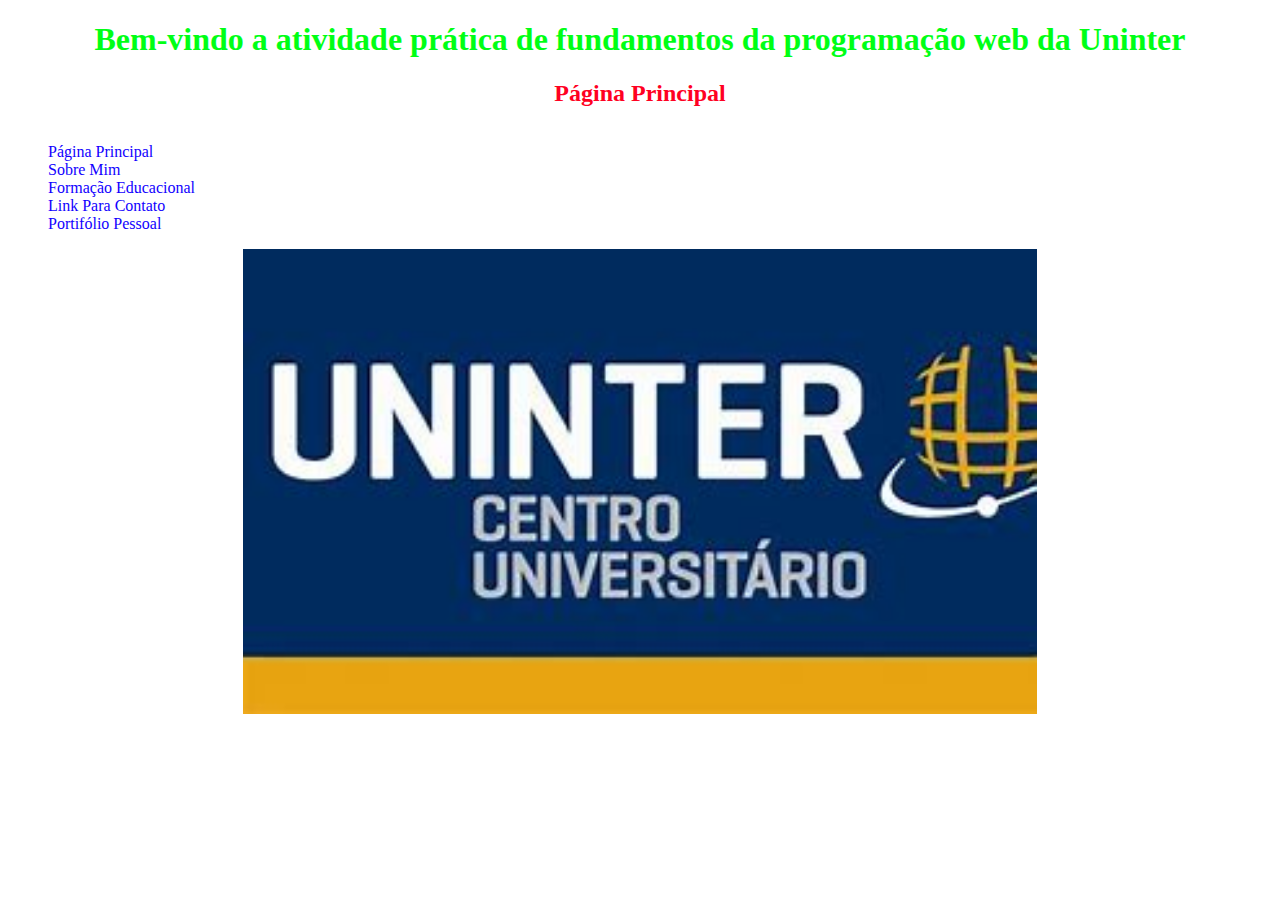
<file: index.html>
<!DOCTYPE html>
<html lang="en">
<head><!--Cabeça da página-->
    <meta charset="UTF-8">
    <meta name="viewport" content="width=device-width, initial-scale=1.0">
    <title>Portifólio Pessoal</title> <!--Titulo da página do site-->
    
    <link rel="stylesheet" href="estilo.css"> <!--Aqui foi coloccado um link que será utilizado para estilizar no css externo-->
    
</head>
<body><!--Corpo da página-->
    <!--O elemento 'Class' foi para criar classes que seram chamadas no CSS externo para estilização-->
<h1 class="supertitulo">Bem-vindo a atividade prática de fundamentos da programação web da Uninter</h1> <!--Titulo da página-->
<h2 class="subtitulo">Página Principal</h2> <!--Subtitulo-->

 

   <nav class="pagina"> <!--Aqui foi utilizado um seletor de navegação'nav',com intuito que usuário pudesse navegar para outras páginas clicando em links em forma de menu-->
       <ul> <!--Aqui foi inserido uma lista não ordenada de links de páginas-->
         <a class="pagina" href="paginamikael.html"> Página Principal </a><br>
         <a class="pagina" href="paginamikael2.html"> Sobre Mim </a><br>
         <a class="pagina" href="paginamikael3.html"> Formação Educacional </a><br> 
         <a class="pagina" href="paginamikael4.html"> Link Para Contato </a><br>
         <a class="pagina" href="paginamikael5.html"> Portifólio Pessoal </a><br>
       </ul>

   </nav>
<div class="Logo"> <!--Aqui foi inserido um seletor 'Div' com o objetivo de inserir uma imagem na página-->

    <img  src="Uninter.jpeg" alt="Logo" class="Logo">
</div>      
  
</body>
</html>
</file>
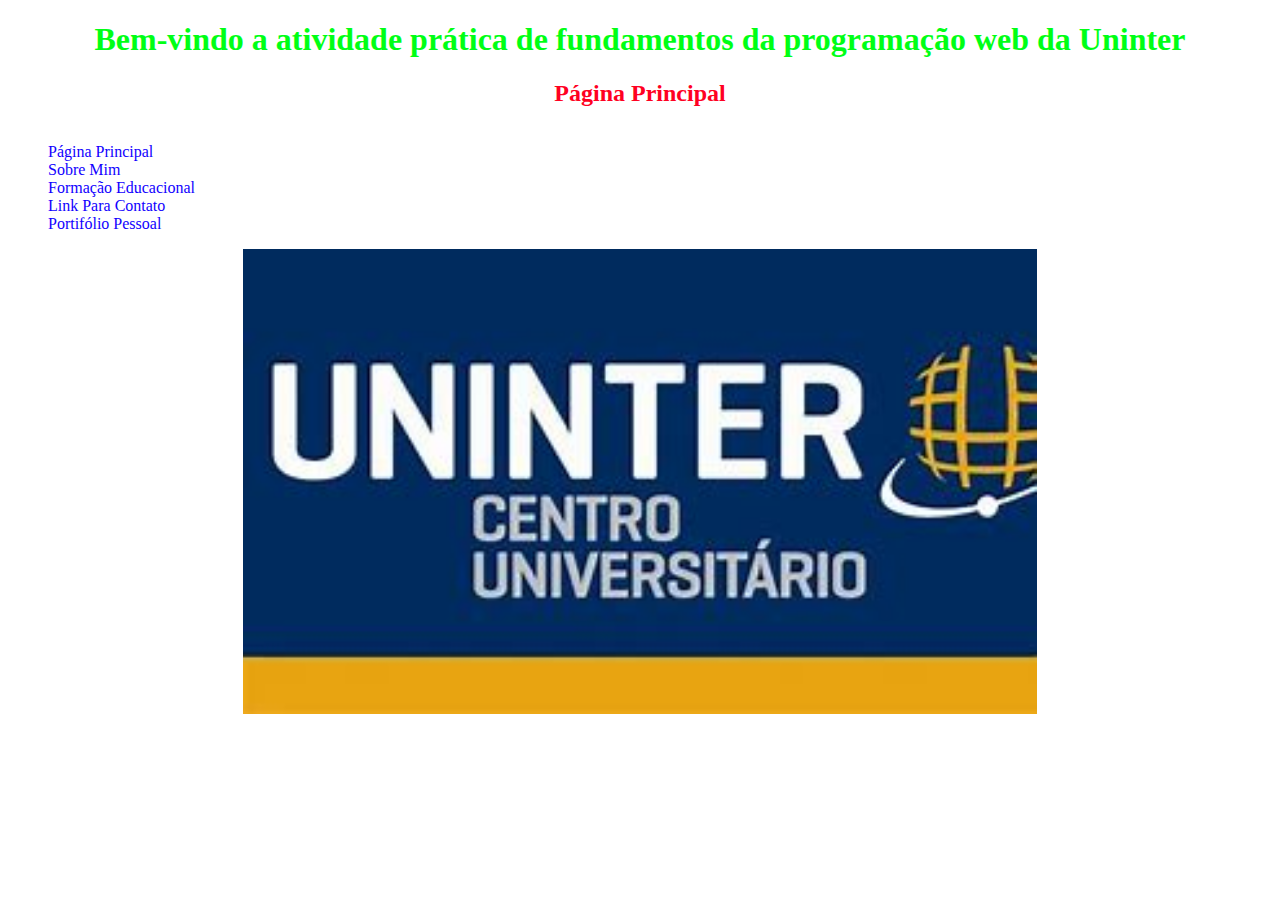
<file: paginamikael1.html>
<!DOCTYPE html>
<html lang="en">
<head><!--Cabeça da página-->
    <meta charset="UTF-8">
    <meta name="viewport" content="width=device-width, initial-scale=1.0">
    <title>Portifólio Pessoal</title> <!--Titulo da página do site-->
    
    <link rel="stylesheet" href="estilo.css"> <!--Aqui foi coloccado um link que será utilizado para estilizar no css externo-->
    
</head>
<body><!--Corpo da página-->
    <!--O elemento 'Class' foi para criar classes que seram chamadas no CSS externo para estilização-->
<h1 class="supertitulo">Bem-vindo a atividade prática de fundamentos da programação web da Uninter</h1> <!--Titulo da página-->
<h2 class="subtitulo">Página Principal</h2> <!--Subtitulo-->

 

   <nav class="pagina"> <!--Aqui foi utilizado um seletor de navegação'nav',com intuito que usuário pudesse navegar para outras páginas clicando em links em forma de menu-->
       <ul> <!--Aqui foi inserido uma lista não ordenada de links de páginas-->
         <a class="pagina" href="paginamikael.html"> Página Principal </a><br>
         <a class="pagina" href="paginamikael2.html"> Sobre Mim </a><br>
         <a class="pagina" href="paginamikael3.html"> Formação Educacional </a><br> 
         <a class="pagina" href="paginamikael4.html"> Link Para Contato </a><br>
         <a class="pagina" href="paginamikael5.html"> Portifólio Pessoal </a><br>
       </ul>

   </nav>
<div class="Logo"> <!--Aqui foi inserido um seletor 'Div' com o objetivo de inserir uma imagem na página-->

    <img  src="Uninter.jpeg" alt="Logo" class="Logo">
</div>      
  
</body>
</html>
</file>
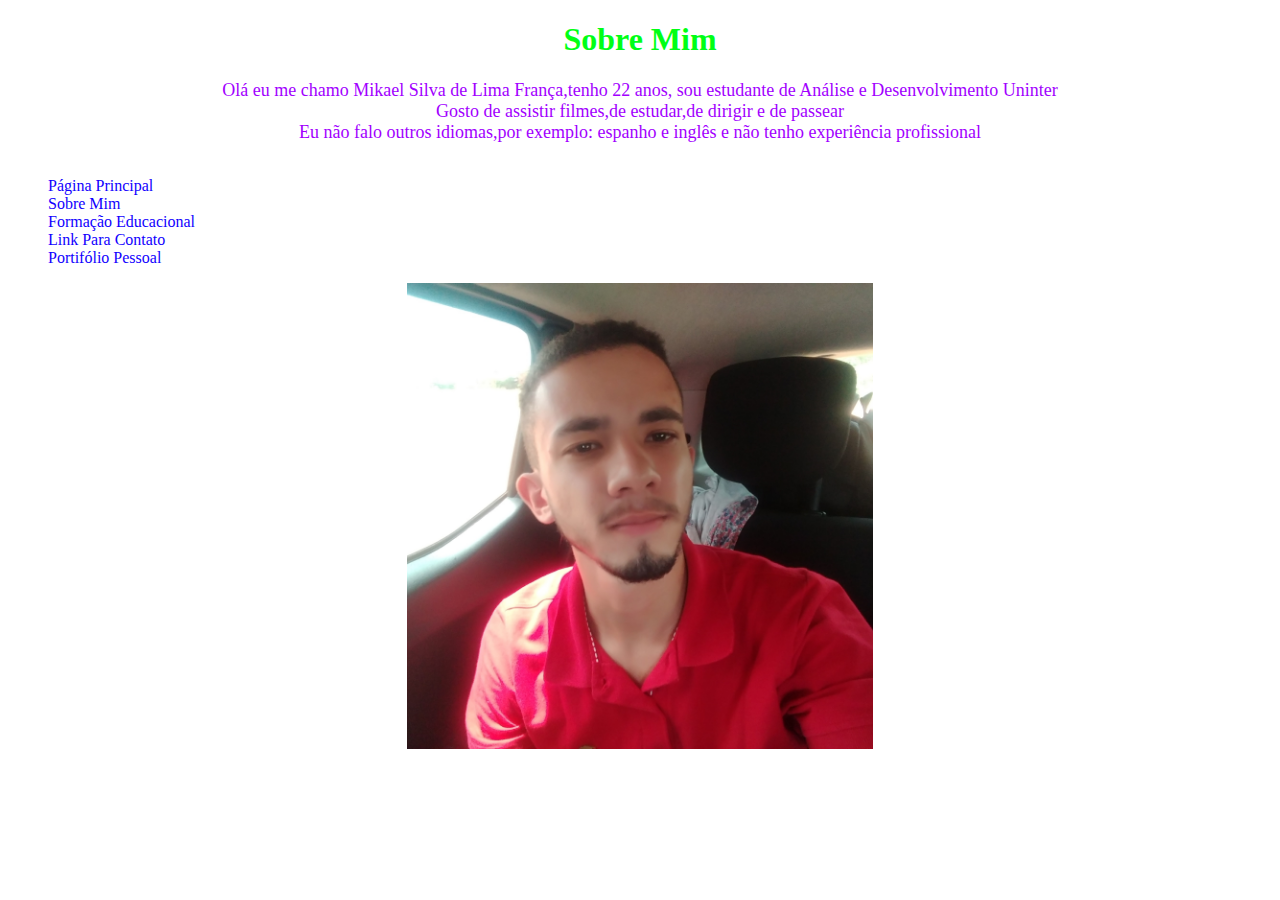
<file: paginamikael2.html>
<!DOCTYPE html>
<html lang="en">
<head><!--Cabeça da página-->
    <meta charset="UTF-8">
    <meta name="viewport" content="width=device-width, initial-scale=1.0">
    <title>Portifólio Pessoal</title> <!--Titulo da página do site-->
     
    
    <link rel="stylesheet" href="estilo.css"> <!--Aqui foi coloccado um link que será utilizado para estilizar no css externo-->

</head>
  <!--O elemento 'Class' foi ulizado como uma classe que será utilizado pelo CSS para estilização das páginas-->

<body><!--Corpo da página-->
<h1 class="supertitulo"> Sobre Mim</h1> <!--Titulo da página-->
<!--Parágrafo da página-->
<p class="paragrafo">Olá eu me chamo Mikael Silva de Lima França,tenho 22 anos, sou estudante de Análise e Desenvolvimento Uninter <br>
Gosto de assistir filmes,de estudar,de dirigir e de passear<br>Eu não falo outros idiomas,por exemplo: espanho e inglês e não tenho experiência profissional</p>

   </nav>
   <nav class="pagina">  <!--Aqui foi utilizado um seletor de navegação'nav',com intuito que usuário pudesse navegar para outras páginas clicando em links em forma de menu-->
        <ul> <!--Aqui foi inserido uma lista não ordenada de links de páginas-->
          <a class="pagina" href="paginamikael1.html"> Página Principal </a><br>
          <a class="pagina" href="paginamikael2.html"> Sobre Mim </a><br>
          <a class="pagina" href="paginamikael3.html"> Formação Educacional </a><br>
          <a class="pagina" href="paginamikael4.html"> Link Para Contato </a><br>
          <a class="pagina" href="paginamikael5.html"> Portifólio Pessoal </a><br>
        </ul>
    </nav>
    
    <div class="Foto"> <!--Aqui foi inserido um seletor 'Div',com o objetivo de inserir uma imagem entre os seletores-->
        <img  src="Imagem.jpg" alt="Foto" class="Foto">

    </div>        

</body>
</html>
</file>
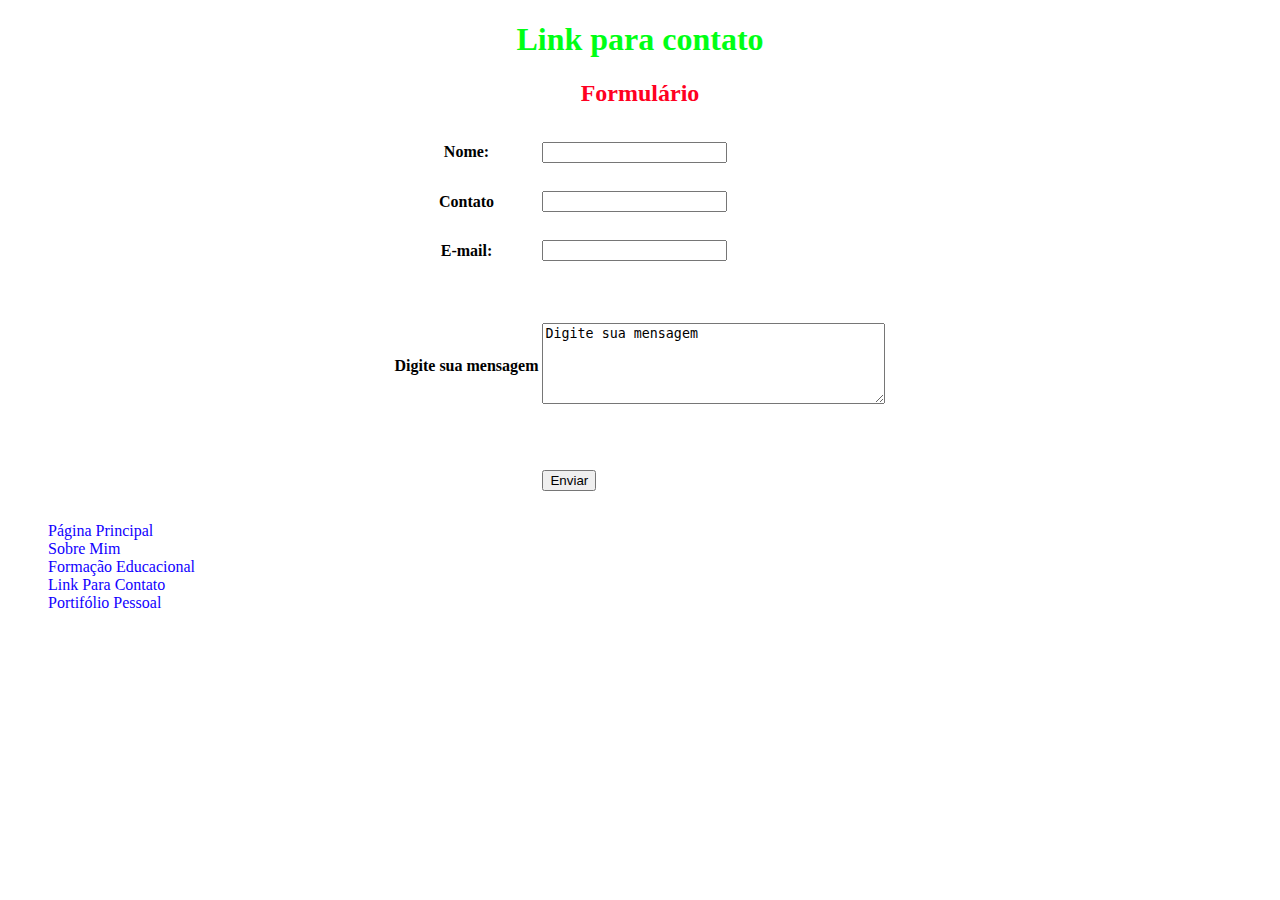
<file: paginamikael4.html>
<!DOCTYPE html>
<html lang="en">
<head> <!--Cabeça da página-->
    <meta charset="UTF-8">
    <meta name="viewport" content="width=device-width, initial-scale=1.0">

    <title>Portifólio Pessoal</title> <!--Titulo da página-->
    <link rel="stylesheet" href="estilo.css"> <!--Elemento que faz referência ao CSS para estilização da página-->
    
</head>
<!--O elemento 'Class' foi utilizado como uma classe que será utilizado pelo CSS para estilização de páginas-->
<body> <!--Corpo do texto-->

<h1 class="supertitulo">Link para contato</h1> <!--Supertitulo-->
<h2 class="subtitulo">Formulário</h2> <!--Subtitulo-->

<form class="formulario"       action="" method=""> <!--Formulário com os métodos de envio dos dados-->
    <table> <!--Criação de tabela-->

        <tr> <!--Define uma linha-->
            <th><label for="Nome">Nome:</label></th> <!-- Define uma célula que vai ficar após o nome-->
            <td><input type="text" name="Nome" id="Nome"></td> <!--'td' e 'input' define o conteúdo da célula-->
        </tr>
        <tr>
            <th><label for="Contato">Contato</label></th>
            <td><input type="Contato" name="Contato" id="Contato"></td>
        </tr>
        <tr>
            <th><label for="Email">E-mail:</label></th>
            <td><input type="Email" name="Email" id="Email" ></td>
        </tr>
        <tr>
            <th><label for="msg">Digite sua mensagem</label></th>
            <td><textarea name="msg" rows="5" cols="40">Digite sua mensagem</textarea></td> <!--'textarea vai ser utilizado para inserir uma caixinha de texto para o usuário digitar uma mensagem'-->
        </tr>
        <tr>
            <td></td>
            <td> <button>Enviar</button></td>
        </tr>
    </table>
</form>

    <nav class="pagina"> <!--Aqui foi utilizado de navegação 'nav',com o intuito que o usuário pudesse navegar entre páginas na mesma página-->
        <ul> <!--Aqui foi inserido uma lista não ordenada de links de páginas-->
           <a class="pagina"  href="paginamikael.html"> Página Principal </a><br>
           <a class="pagina"  href="paginamikael2.html"> Sobre Mim </a><br>
           <a class="pagina"  href="paginamikael3.html"> Formação Educacional </a><br>
           <a class="pagina"  href="paginamikael4.html"> Link Para Contato </a></br>
           <a class="pagina"  href="paginamikael5.html"> Portifólio Pessoal </a><br>
        </ul>
 
     </nav>
 
</body>
</html>
</file>
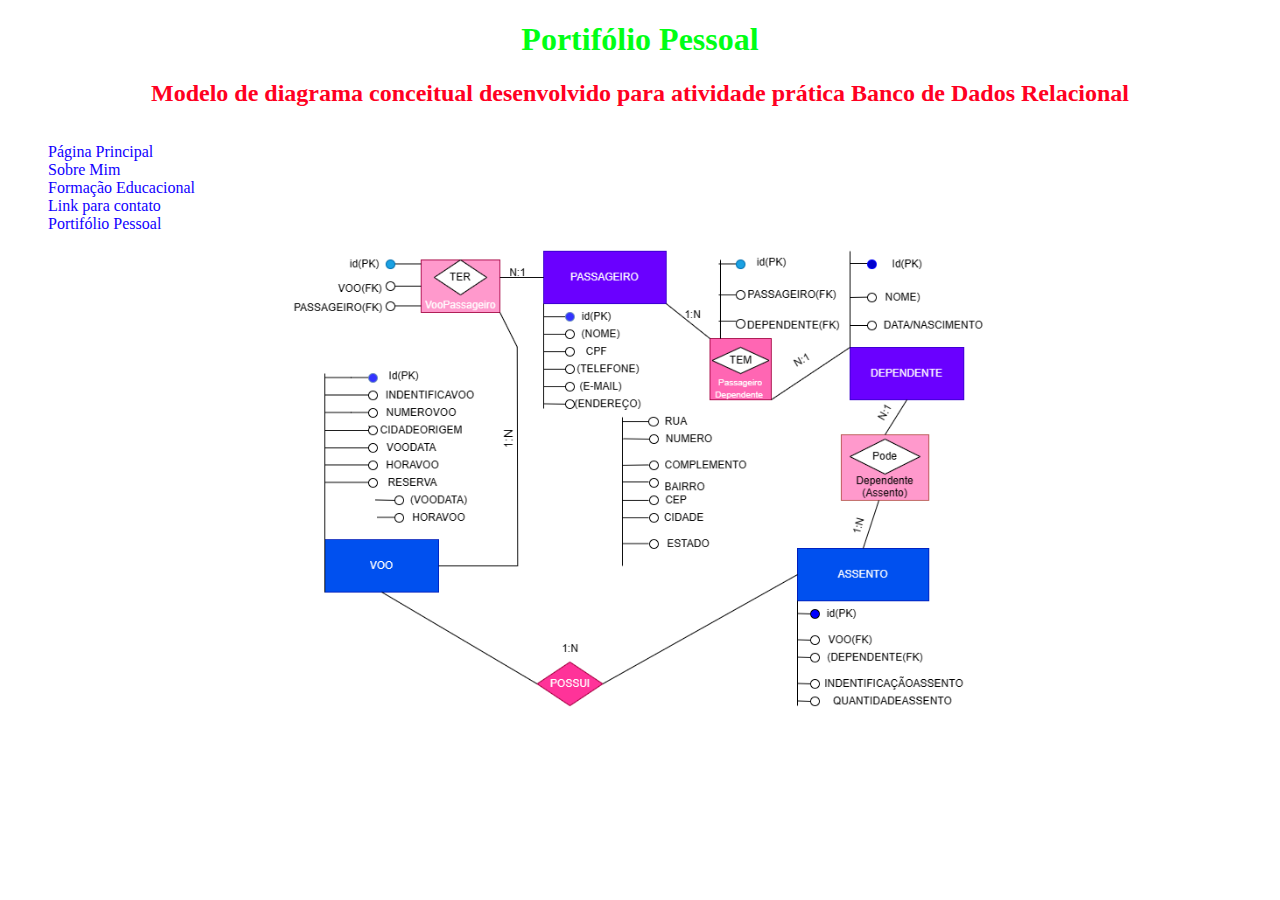
<file: paginamikael5.html>
<!DOCTYPE html>
<html lang="en">
<head><!--Cabeça da página-->
    <meta charset="UTF-8">
    <meta name="viewport" content="width=device-width, initial-scale=1.0">
    
    <title>Portifólio Pessoal</title> <!--Titulo da página-->
    
<link rel="stylesheet" href="estilo.css"> <!--Link que faz referência ao CSS que será utilizado pelo CSS para estilização da página-->

</head>
<!--O elemento 'Class' foi utilizado como uma classe que será utilizado pelo CSS para estilização de páginas-->
<body> <!--Corpo da página-->
    
    <h1 class="supertitulo">Portifólio Pessoal</h1> <!--Supertitulo-->
    <h2 class="subtitulo">Modelo de diagrama conceitual desenvolvido para atividade prática Banco de Dados Relacional</h2> <!--Subtitulo-->   

    <nav class="pagina"> <!--Aqui foi utilizado um seletor de navegação 'nav',com o intuito que o usuário pudesse navegar para outras páginas clicando em links em forma de menu-->
        <ul > <!--Aqui foi inserido uma lista não ordenada de links de páginas-->
           <a class="pagina"  href="paginamikael.html" > Página Principal </a><br>
         
           <a class="pagina"  href="paginamikael2.html" > Sobre Mim </a><br>
         
           <a class="pagina"  href="paginamikael3.html" > Formação Educacional </a><br>
         
           <a class="pagina"  href="paginamikael4.html" > Link para contato </a><br>
         
           <a class="pagina"  href="paginamikael5.html" > Portifólio Pessoal </a><br>
        </ul>
 
     </nav>
     <div class="Diagrama"> <!--Aqui foi inserido um seletor 'Div',com o objetivo de inserir uma imagem entre os seletores-->

        <img  src="Diagrama MER.png" alt="Diagrama" class="Diagrama">

    </div>  

</body>
</html>
</file>
<file: estilo.css>
.supertitulo{ /*Aqui foi retomado a classe que foi declarada no HTML*/
    text-align: center; /*Centralização do texto*/
color:rgb(0, 255, 21);font-style: normal 200px;} /*Definição da cor do texto*/

.subtitulo{ /*Aqui foi retomado a classe que foi declarada no HTML*/
    text-align: center;  /*Centralização do texto*/
color: rgb(255, 0, 34);font-style: normal 10px;} /*Definição da cor texto*/

.paragrafo{ /*Aqui foi retomado a classe que foi declarada no HTML*/
    text-align: center; /*Centralização do parágrafo*/
color:rgb(162, 0, 255);font-style: normal 200px; /*Definição da cor das palavras*/
font-size: large;} /*Definição da fonte das palavras*/

.Logo{ /*Aqui foi retomado a classe que foi declarada no HTML*/
    display: flex; /*Foi utilizado para o alinhamento de imagem entre os espaços*/
justify-content: center; /*A propriedade alinha os itens do contêiner flexível quando os itens não usam todo o espaço disponível no eixo principal*/
aspect-ratio: 19/7; /*Esse elemento foi utilizado para aumentar o tamanho da imagem*/
object-fit: contain; /*Esse é utilizado para conter o tamanho da imagem quando ela aumentada para não expandir em toda a tela e preservar as dimensões da imagem*/
outline-style: hidden;
}

.Foto{ /*Aqui foi retomado a classe que foi declarada no HTML*/ 
    display: flex; /*Foi utilizado para o alinhamento de imagem entre os espaços*/
justify-content: center; /*A propriedade alinha os itens do contêiner flexível quando os itens não usam todo o espaço disponível no eixo principal*/
aspect-ratio: 19/7; /*Esse elemento foi utilizado para aumentar o tamanho da imagem*/
object-fit: contain; /*Esse é utilizado para conter o tamanho da imagem quando ela aumentada para não expandir em toda a tela e preservar as dimensões da imagem*/
overflow: visible;} /*Essa propriedade especifica se o conteúdo deve ser recortado ou adicionado barras de rolagem quando um O conteúdo do elemento é muito grande para caber em uma área especificada.*/

.Diagrama{  /*Aqui foi retomado a classe que foi declarada no HTML*/
    display: flex; /*Foi utilizado para o alinhamento de imagem entre os espaços*/
justify-content:center; /*A propriedade alinha os itens do contêiner flexível quando os itens não usam todo o espaço disponível no eixo principal*/
aspect-ratio: 19/7;  /*Esse elemento foi utilizado para aumentar o tamanho da imagem*/
object-fit: contain; /*Esse é utilizado para conter o tamanho da imagem quando ela aumentada para não expandir em toda a tela e preservar as dimensões da imagem*/
overflow: visible;} /*Essa propriedade especifica se o conteúdo deve ser recortado ou adicionado barras de rolagem quando um O conteúdo do elemento é muito grande para caber em uma área especificada.*/

.pagina{  /*Aqui foi retomado a classe que foi declarada no HTML*/
    display: inline-flex;
text-decoration: none; /*A propriedade especifíca a propriedade aplicada ao texto*/
color: rgb(17, 0, 255);
flex-wrap: wrap; /*A propriedade especifica se os itens flexíveis devem ser quebrados ou não*/
}
.formulario{ /*Aqui foi retomado a classe que foi declarada no HTML*/ 
    display: flex; /*Foi utilizado para o alinhamento de imagem entre os espaços*/
justify-content: center;/*A propriedade alinha os itens do contêiner flexível quando os itens não usam todo o espaço disponível no eixo principal*/
aspect-ratio: 20/6; /*Esse elemento é utilizado para aumentar o tamanho das imagens */
}
</file>
